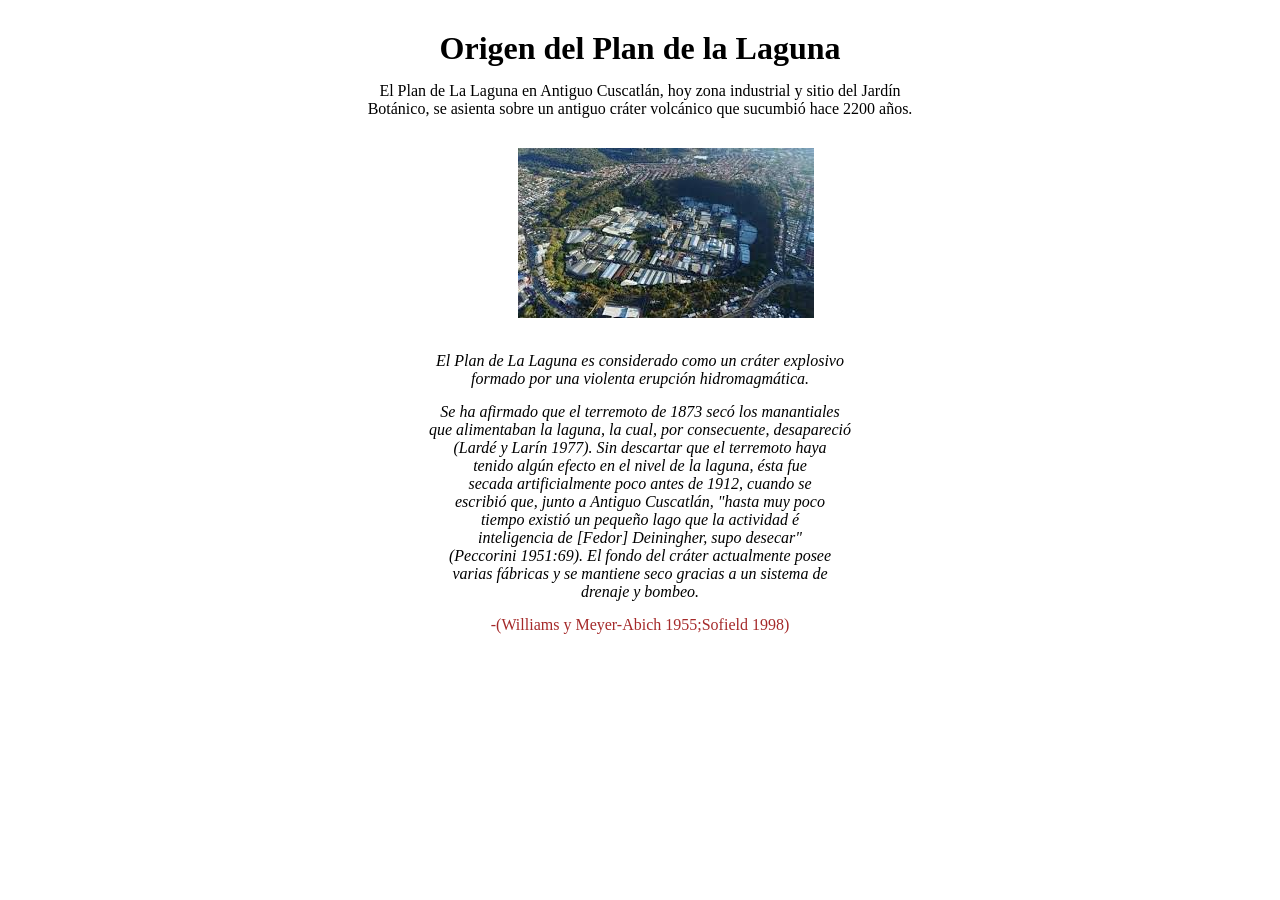
<file: Practica 2/index.html>
<!DOCTYPE html>
<html lang="en">
<head>
    <meta charset="UTF-8">
    <meta name="viewport" content="width=device-width, initial-scale=1.0">
    <title>Plan de La Laguna</title>
    <link rel="stylesheet" href="css/estilos.css">
</head>
<body>
    <h1>Origen del Plan de la Laguna</h1>

    <p>
        El Plan de La Laguna en Antiguo Cuscatlán, 
        hoy zona industrial y sitio del Jardín <br>  
        Botánico, se asienta sobre un antiguo 
        cráter volcánico que sucumbió hace 2200 años. <br>
    </p>

    <img src="img/plan.jpg" alt="imagen aérea del plan de la laguna">

    <p class="cita">
        El Plan de La Laguna es considerado como un cráter explosivo <br>
        formado por una violenta erupción hidromagmática.<br>
    </p>

    <p class="cita">
        Se ha afirmado que el terremoto de 1873 secó los manantiales <br>
        que alimentaban la laguna, la cual, por consecuente, desapareció <br>
        (Lardé y Larín 1977). Sin descartar que el terremoto haya <br> 
        tenido algún efecto en el nivel de la laguna, ésta fue <br>
        secada artificialmente poco antes de 1912, cuando se <br>
        escribió que, junto a Antiguo Cuscatlán, "hasta muy poco <br> 
        tiempo existió un pequeño lago que la actividad é <br>
        inteligencia de [Fedor] Deiningher, supo desecar" <br>
        (Peccorini 1951:69). El fondo del cráter actualmente posee <br>
        varias fábricas y se mantiene seco gracias a un sistema de <br>
        drenaje y bombeo. 
    </p>

    <p id="autor">-(Williams y Meyer-Abich 1955;Sofield 1998)</p>
   
</body>
</html>
</file>
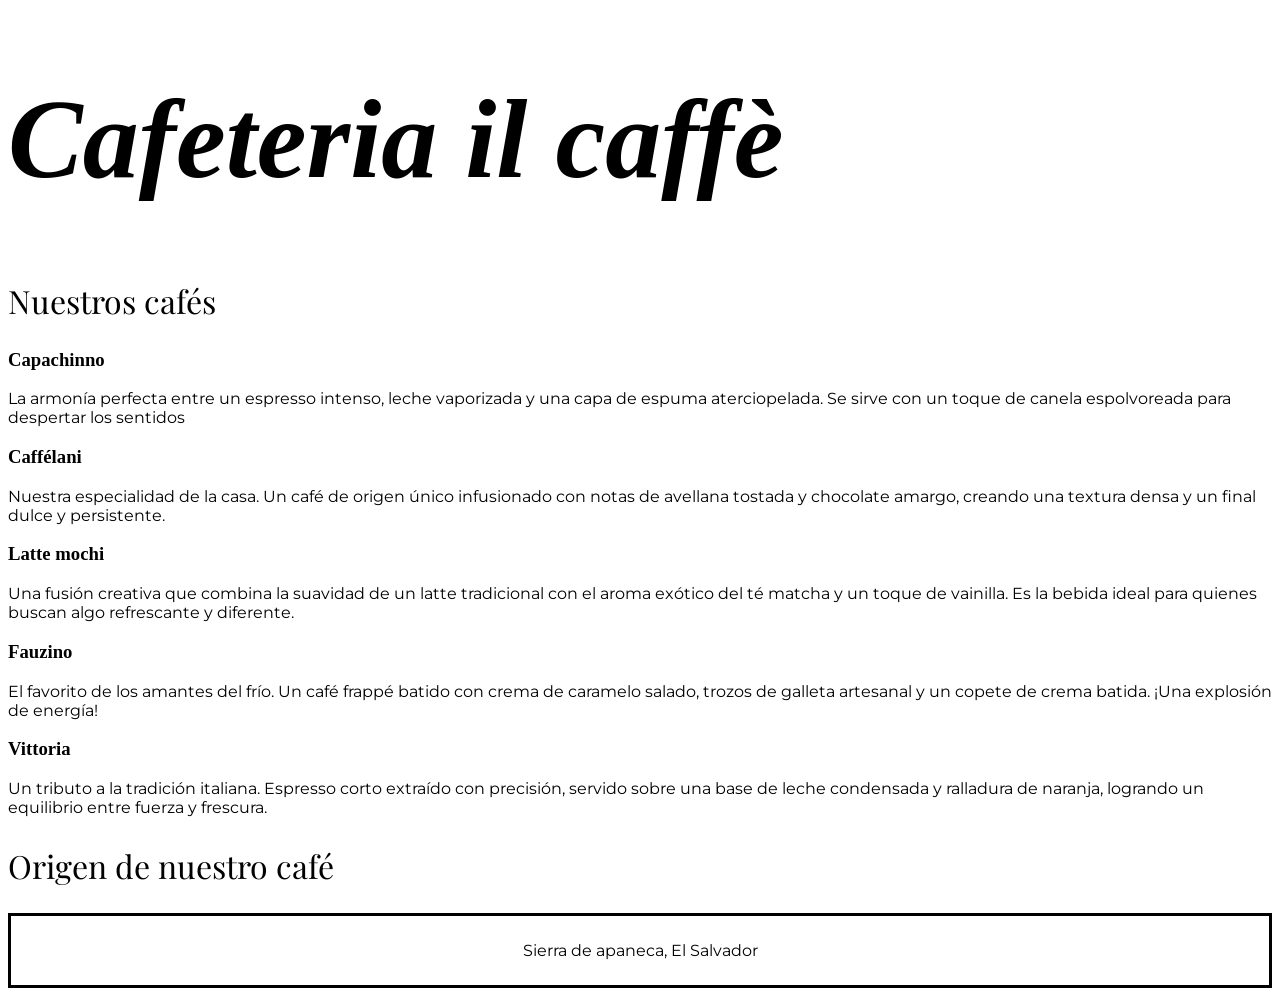
<file: Practica 4 final/index.html>
<!DOCTYPE html>
<html lang="en">
<head>
    <meta charset="UTF-8">
    <meta name="viewport" content="width=device-width, initial-scale=1.0">
    <link rel="stylesheet" href="css/estilos.css"/>
    <link rel="preconnect" href="https://fonts.googleapis.com">
    <link rel="preconnect" href="https://fonts.gstatic.com" crossorigin>
    <link href="https://fonts.googleapis.com/css2?family=Montserrat:ital,wght@0,100..900;1,100..900&family=Oswald:wght@200..700&family=Playfair+Display:ital,wght@0,400..900;1,400..900&family=Playfair:ital,opsz,wght@0,5..1200,300..900;1,5..1200,300..900&display=swap" rel="stylesheet">
    
    <link rel="preconnect" href="https://fonts.googleapis.com">
    <link rel="preconnect" href="https://fonts.gstatic.com" crossorigin>
    <link href="https://fonts.googleapis.com/css2?family=Montserrat:ital,wght@0,100..900;1,100..900&family=Oswald:wght@200..700&family=Playfair+Display:ital,wght@0,400..900;1,400..900&family=Playfair:ital,opsz,wght@0,5..1200,300..900;1,5..1200,300..900&display=swap" rel="stylesheet">
    <title>Tipografía</title>
    </head>
<body>
    <h1>Cafeteria il caffè</h1>
    <h2>Nuestros cafés</h2>

    <h3>Capachinno</h3>
    <p>La armonía perfecta entre un espresso intenso, leche vaporizada y una capa de espuma aterciopelada. Se sirve con un toque de canela espolvoreada para despertar los sentidos </p>

    <h3>Caffélani</h3>
    <p>Nuestra especialidad de la casa. Un café de origen único infusionado con notas de avellana tostada y chocolate amargo, creando una textura densa y un final dulce y persistente. </p>
    
    <h3>Latte mochi</h3>
    <p>Una fusión creativa que combina la suavidad de un latte tradicional con el aroma exótico del té matcha y un toque de vainilla. Es la bebida ideal para quienes buscan algo refrescante y diferente. </p>

    <h3>Fauzino</h3>
    <p>El favorito de los amantes del frío. Un café frappé batido con crema de caramelo salado, trozos de galleta artesanal y un copete de crema batida. ¡Una explosión de energía! </p>

    <h3>Vittoria</h3>
    <p>Un tributo a la tradición italiana. Espresso corto extraído con precisión, servido sobre una base de leche condensada y ralladura de naranja, logrando un equilibrio entre fuerza y frescura. </p>

    <div >
    <h2>Origen de nuestro café</h2>
    <p style="border: 3px black; border-style: solid; padding: 25px; text-align: center;">Sierra de apaneca, El Salvador</p>
    </div>
</body>
</html>
</file>
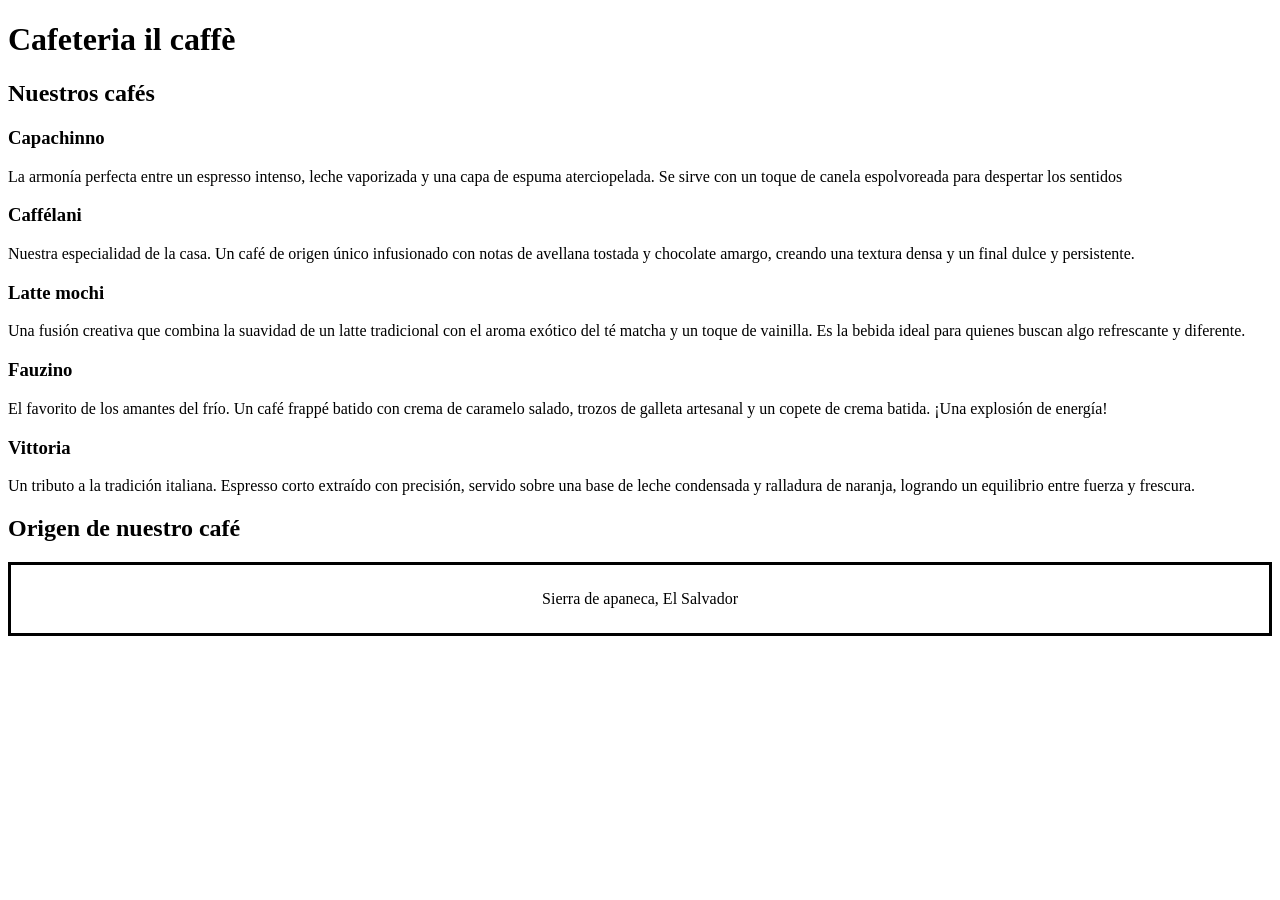
<file: Practica 4/index.html>
<!DOCTYPE html>
<html lang="en">
<head>
    <meta charset="UTF-8">
    <meta name="viewport" content="width=device-width, initial-scale=1.0">
    <title>Tipografía</title>
    <link rel="preconnect" href="https://fonts.googleapis.com">
    <link rel="preconnect" href="https://fonts.gstatic.com" crossorigin>
    <link href="https://fonts.googleapis.com/css2?family=Montserrat:ital,wght@0,100..900;1,100..900&family=Playfair+Display:ital,wght@0,400..900;1,400..900&display=swap" rel="stylesheet">
    </head>
<body>
    <h1>Cafeteria il caffè</h1>
    <h2>Nuestros cafés</h2>

    <h3>Capachinno</h3>
    <p>La armonía perfecta entre un espresso intenso, leche vaporizada y una capa de espuma aterciopelada. Se sirve con un toque de canela espolvoreada para despertar los sentidos </p>

    <h3>Caffélani</h3>
    <p>Nuestra especialidad de la casa. Un café de origen único infusionado con notas de avellana tostada y chocolate amargo, creando una textura densa y un final dulce y persistente. </p>
    
    <h3>Latte mochi</h3>
    <p>Una fusión creativa que combina la suavidad de un latte tradicional con el aroma exótico del té matcha y un toque de vainilla. Es la bebida ideal para quienes buscan algo refrescante y diferente. </p>

    <h3>Fauzino</h3>
    <p>El favorito de los amantes del frío. Un café frappé batido con crema de caramelo salado, trozos de galleta artesanal y un copete de crema batida. ¡Una explosión de energía! </p>

    <h3>Vittoria</h3>
    <p>Un tributo a la tradición italiana. Espresso corto extraído con precisión, servido sobre una base de leche condensada y ralladura de naranja, logrando un equilibrio entre fuerza y frescura. </p>

    <div >
    <h2>Origen de nuestro café</h2>
    <p style="border: 3px black; border-style: solid; padding: 25px; text-align: center;">Sierra de apaneca, El Salvador</p>
    </div>
</body>
</html>
</file>
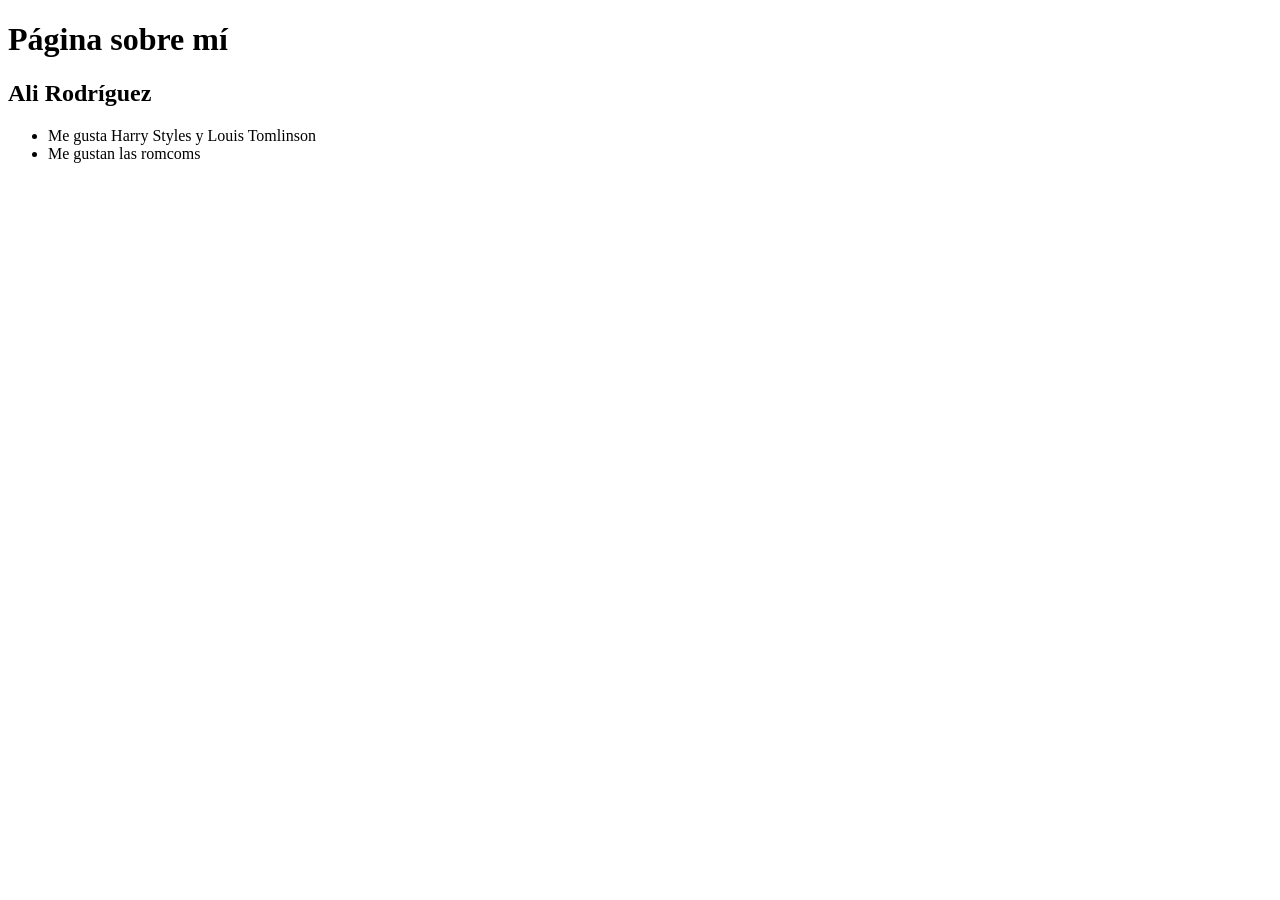
<file: Practica0/index.html>
<!DOCTYPE html>
<html lang="en">
<head>
    <meta charset="UTF-8">
    <meta name="viewport" content="width=device-width, initial-scale=1.0">
    <title>Document</title>
</head>
<body>
    <h1>Página sobre mí</h1>
    <h2>Ali Rodríguez</h2>
    <ul>
        <li>Me gusta Harry Styles y Louis Tomlinson</li>
        <li>Me gustan las romcoms</li>
    </ul>
</body>
</html>
</file>
<file: Practica 2/css/estilos.css>
*{
    margin: 15px;
}

p{
    font-size: 1-5rem;
}

h1,p{
    text-align: center;
}

img{
    margin-left: 40%;
}

.cita{
    font-style: italic;
}

#autor{
    color:brown;
}
</file>
<file: Practica 4 final/css/estilos.css>
h1{
    font-family: "Playfair Dislay";
    font-weight: 900;
    font-style: italic;
    font-size: 7rem;
}

h2{
    font-family: "Playfair Display", serif;
    font-weight: 400;
    font-size: 2rem;
}

p{
    font-family: "Montserrat";
    font-size: 1rem;
}
</file>
